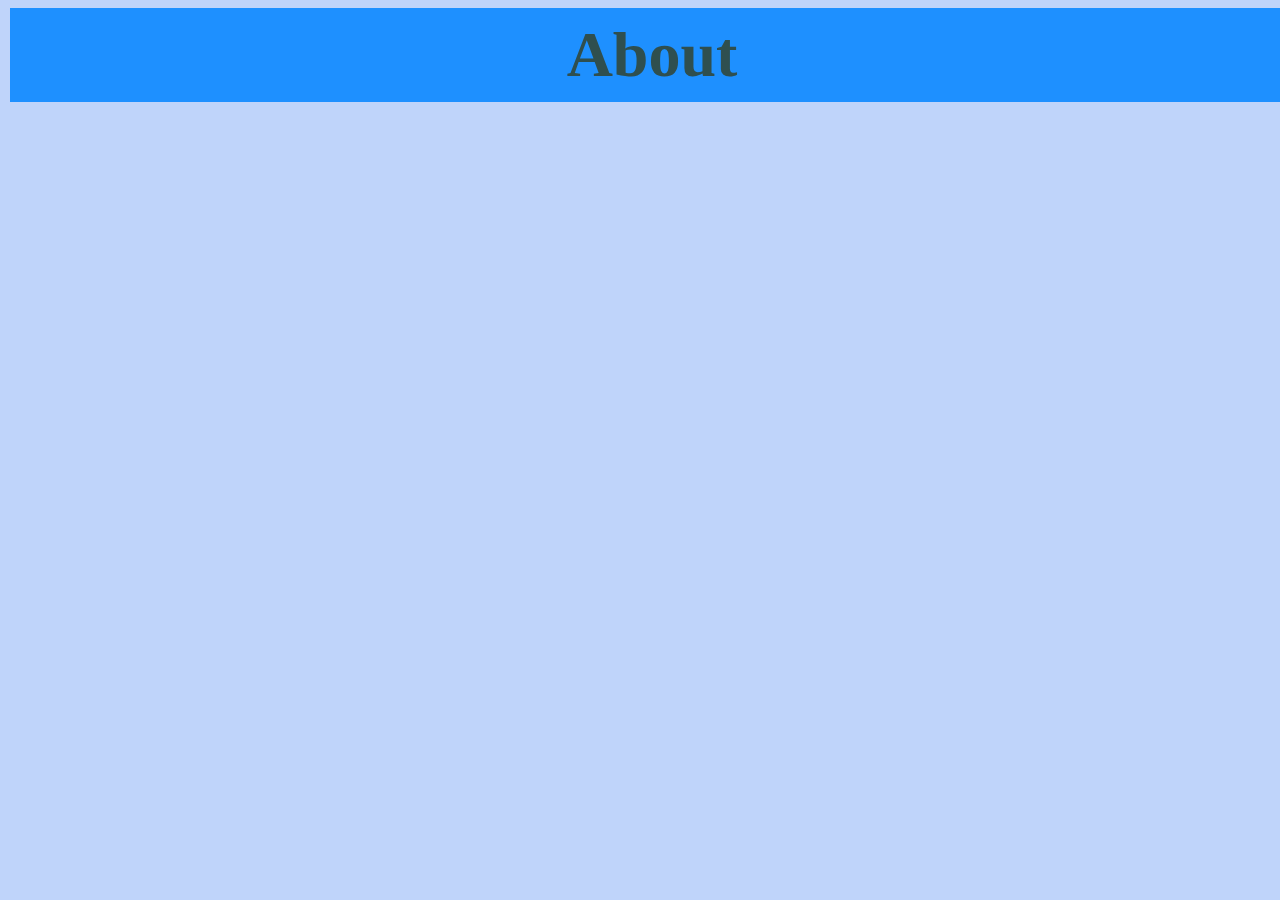
<file: about.html>
<!DOCTYPE html>
<html>
<head>
	<meta charset="utf-8">
	<meta name="viewport" content="width=device-width, initial-scale=1">
	<title>About Sharafat..</title>
</head>

<body style="background-color:#BFD4FA">

	<h2 style="background-color:dodgerblue; color: #2F4F4F; padding: 10px; width: 100%; text-align:center;  font-size: 5vw; margin: 2px;font-family: 'Kaushan Script', cursive;">About</h2>
	<br>
	<br>
</body>
</html>
</file>
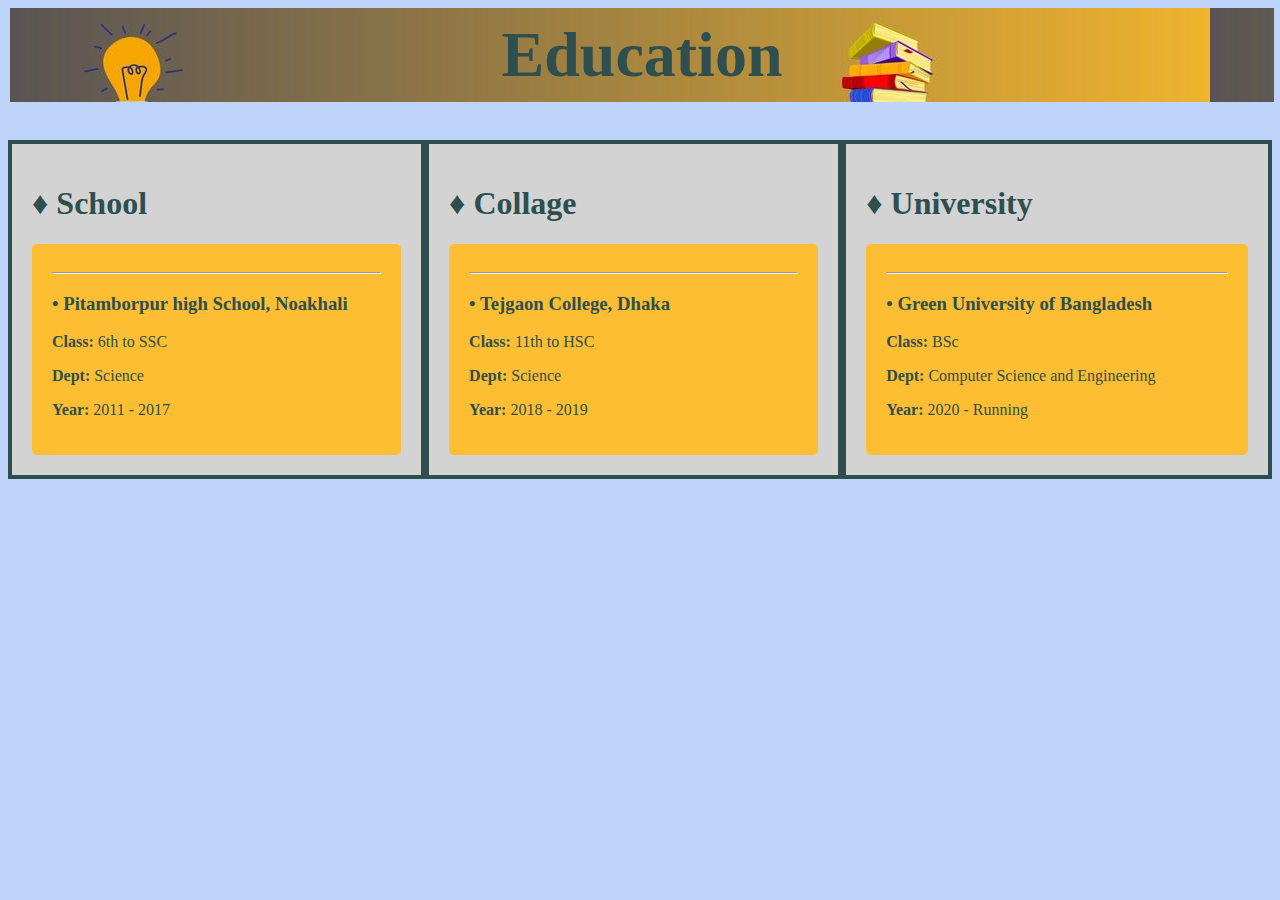
<file: edu.html>
<!DOCTYPE html>
<html>
<head>
	<meta charset="utf-8">
	<meta name="viewport" content="width=device-width, initial-scale=1">
	<title>Education..</title>
  <style>* {
    box-sizing: border-box;
  }

  .left {
    background-color: #D3D3D3;
    padding: 20px;
    float: left;
    width: 33%; 
    border: 4px solid #2F4F4F; 
    color: #2F4F4F;
  }

  .left a{
    
    padding: 20px;
    background-color: #FDBE33;
    color: #2F4F4F;
    display: block;
    text-decoration: unset;
    
    border-radius: 5px;
  }

  .main {
    background-color: #D3D3D3;
    padding: 20px;
    float: left;
    width: 33%;
    border: 4px solid #2F4F4F; 
    color: #2F4F4F;
  }
  .main a{
    
    padding: 20px;
    background-color: #FDBE33;
    color: #2F4F4F;
    display: block;
    text-decoration: unset;
    border-radius: 5px;
  }

  .right {
    background-color: #D3D3D3;
    padding: 20px;
    float: left;
    width: 34%;
    border: 4px solid #2F4F4F; 
    color: #2F4F4F; 
  }

  .right a{
    
    padding: 20px;
    background-color: #FDBE33;
    color: #2F4F4F;
    display: block;
    text-decoration: unset;
    border-radius: 5px;
  }
  div a:hover {
    background-color:#2F4F4F ;
    color: white;
  }


/* Use a media query to add a break point at 800px: */
@media screen and (max-width: 800px) {
  .left, .main, .right {
    width: 100%; /* The width is 100%, when the viewport is 800px or smaller */
  }
}
</style>
</head>
<body style="background-color:#BFD4FA;">

  <h2 style="background-image: url(cover-2.jpg); color: #2F4F4F; padding: 10px; width: 100%; text-align:center; font-size: 5vw; margin: 2px; font-family: 'Kaushan Script', cursive;" > 
  Education</h2>
  <br>
  <br>

  <div class="left">
    <h1>&#9830; School</h1>
    <a href="https://www.facebook.com/Pitamborpurhighschool/"><hr>
      <h3>&bull; Pitamborpur high School, Noakhali</h3>
      <p><b>Class:</b> 6th to SSC</p>
      <p><b>Dept:</b> Science</p>
      <p><b>Year:</b> 2011 - 2017</p>
    </a>
  </div>

  <div class="main">
    <h1>&#9830; Collage</h1>
    <a href="https://en.wikipedia.org/wiki/Tejgaon_College"><hr>
      <h3>&bull; Tejgaon College, Dhaka</h3>
      <p><b>Class:</b> 11th to HSC</p>
      <p><b>Dept:</b> Science</p>
      <p><b>Year:</b> 2018 - 2019</p>
    </a>
  </div>

  <div class="right">
    <h1>&#9830; University</h1>
    <a href="https://green.edu.bd/"><hr>
      <h3>&bull; Green University of Bangladesh</h3>
      <p><b>Class:</b> BSc</p>
      <p><b>Dept:</b> Computer Science and Engineering</p>
      <p><b>Year:</b> 2020 - Running</p>
    </a>
  </div>

</body>
</html>
</file>
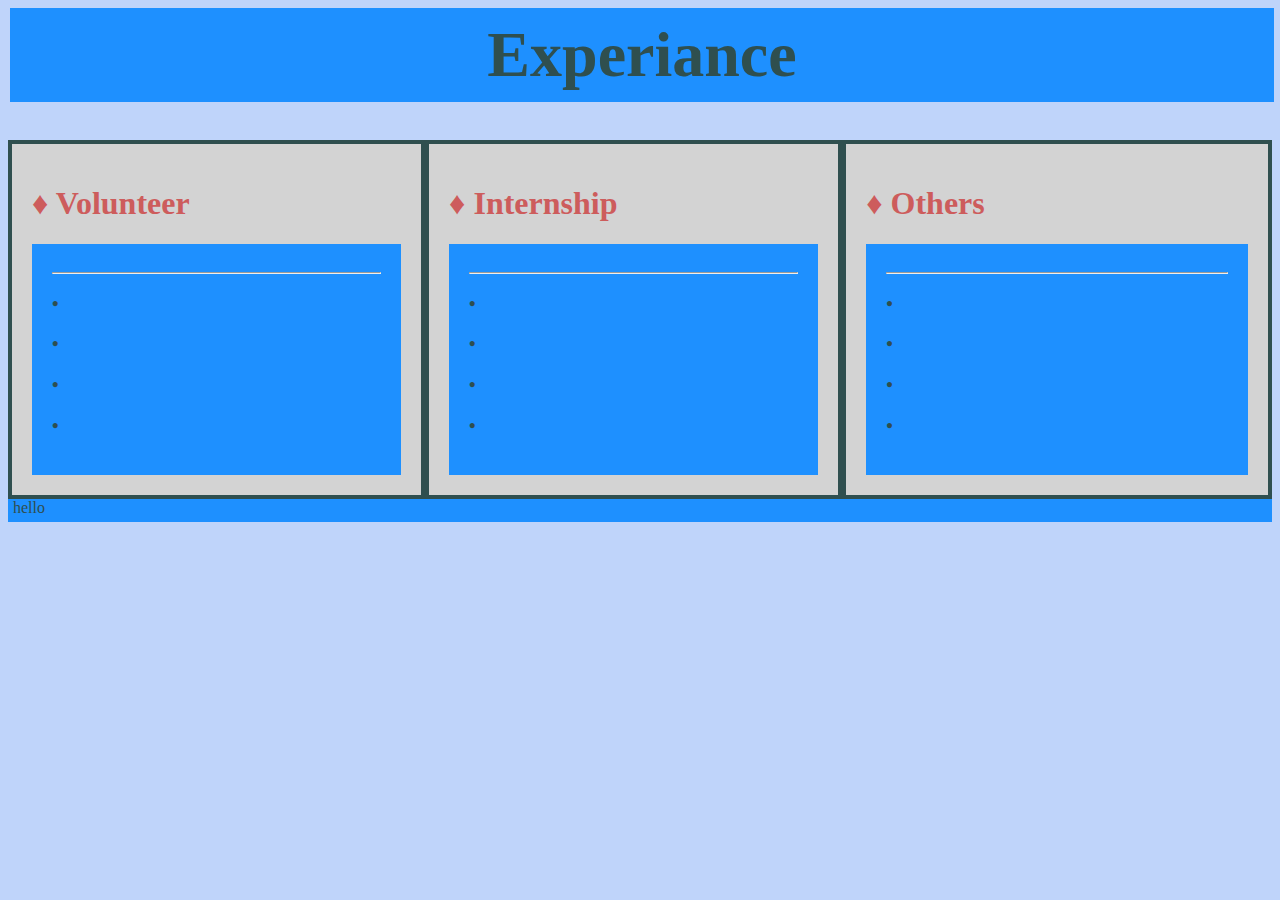
<file: exp.html>
<!DOCTYPE html>
<html>
<head>
  <meta charset="utf-8">
  <meta name="viewport" content="width=device-width, initial-scale=1">
  <title>Experience Sharafat..</title>
  <style>* {
    box-sizing: border-box;
  }

  .left {
    background-color: #D3D3D3;
    padding: 20px;
    float: left;
    width: 33%; 
    border: 4px solid #2F4F4F; 
    color: #CD5C5C;
  }

  .left a{

    padding: 20px;
    background-color: dodgerblue;
    color: #2F4F4F;
    display: block;
    text-decoration: unset;
    
  }

  .main {
    background-color: #D3D3D3;
    padding: 20px;
    float: left;
    width: 33%;
    border: 4px solid #2F4F4F; 
    color: #CD5C5C;
  }
  .main a{

    padding: 20px;
    background-color: dodgerblue;
    color: #2F4F4F;
    display: block;
    text-decoration: unset;
    
  }

  .right {
    background-color: #D3D3D3;
    padding: 20px;
    float: left;
    width: 34%;
    border: 4px solid #2F4F4F; 
    color: #CD5C5C; 
  }

  .right a{

    padding: 20px;
    background-color: dodgerblue;
    color: #2F4F4F;
    display: block;
    text-decoration: unset;
    
  }
  div a:hover {
    background-color:#2F4F4F ;
    color: white;
  }

/* Use a media query to add a break point at 800px: */
@media screen and (max-width: 800px) {
  .left, .main, .right {
    width: 100%; /* The width is 100%, when the viewport is 800px or smaller */
  }
}
</style>
</head>
<body style="background-color:#BFD4FA;">

  <h2 style="background-color:dodgerblue; color: #2F4F4F; padding: 10px; width: 100%; text-align:center; font-size: 5vw; margin: 2px; font-family: 'Kaushan Script', cursive;" > 
  Experiance</h2>
  <br>
  <br>

  <div class="left">
    <h1>&#9830;  Volunteer</h1>
    <a href="#">
      <hr>
      <h3>&bull; </h3>
      <h3>&bull;</h3>
      <h3>&bull; </h3>
      <h3>&bull; </h3>
      
    </a>  
  </div>

  <div class="main">
    <h1>&#9830;  Internship </h1>
    <a href="#"><hr>
      <h3>&bull; </h3>
      <h3>&bull; </h3>
      <h3>&bull; </h3>
      <h3>&bull; </h3>
      
    </a>
  </div>

  <div class="right">
    <h1>&#9830;  Others </h1>
    <a href="#"><hr>
      <h3>&bull; </h3>
      <h3>&bull; </h3>
      <h3>&bull; </h3>
      <h3>&bull; </h3>
      
      
    </a>
  </div>

  <footer style="background-color: dodgerblue; color: #2F4F4F; padding: 5px;"> hello</footer>

</body>
</html>
</file>
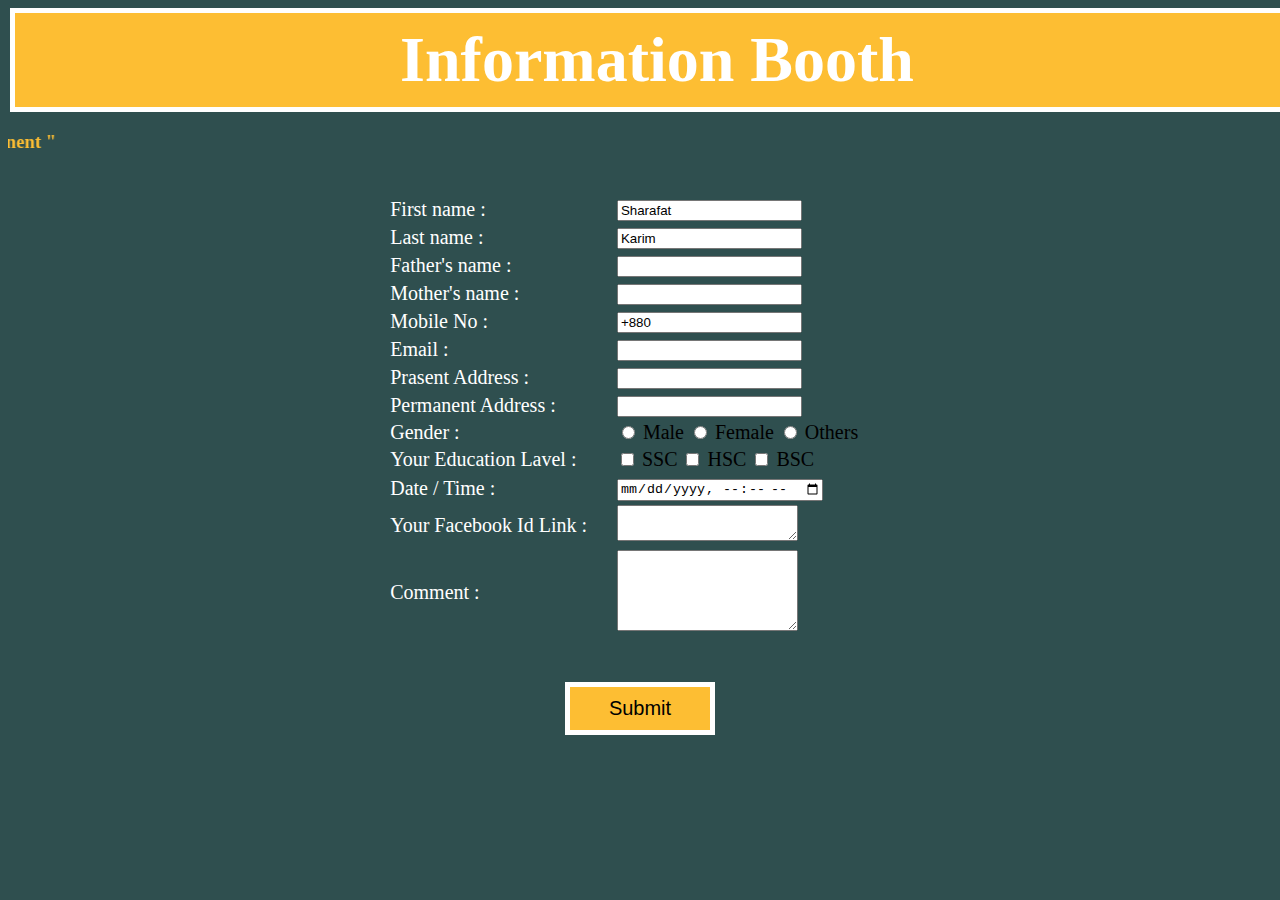
<file: from.html>
<!DOCTYPE html>
<html>
<head>
  <meta charset="utf-8">
  <meta name="viewport" content="width=device-width, initial-scale=1">
  <title>From</title>
  <style>
    .info{
      width: 100%;
    }

@media only screen and (max-width: 625px) {
      /* For mobile phones: */
      .info {
        width: 92%;
      }
        }
  </style>
</head>
<body style="background-color:#2F4F4F;">
  <div class="info">
    <h2 style="background-color:#FDBE33; color: white; padding: 10px; width: 100%; text-align:center; border: 5px solid white; font-size: 5vw; margin: 2px;">Information Booth</h2>
  </div>

    <h3 style="text-align: center; color: #FDBE33; "> <marquee direction="right"> " Let the relationship be permanent "</marquee> </h3>
    <br>

    <form style="font-size: 20px;"> 
      <table style="width:40%" align="center">
        <tr>
         <td style="color: white;"><label for="fname">First name    :</label></td>
         <td><input type="text" id="fname" name="fname" value="Sharafat"></td>
       </tr>
       <tr>
        <td style="color: white;"><label for="lname">Last name     :</label></td>
        <td><input type="text" id="lname" name="lname" value="Karim"></td>
      </tr>

      <tr>
       <td style="color: white;"><label for="fname">Father's name    :</label></td>
       <td><input type="text" id="fname" name="fname"></td>
     </tr>
     <tr>
      <td style="color: white;"><label for="lname">Mother's name     :</label></td>
      <td><input type="text" id="lname" name="lname"></td></tr>

      <tr>
       <td style="color: white;"><label for="fname">Mobile No  :</label></td>
       <td><input type="tel" id="fname" name="fname" value="+880"></td></tr>

       <tr>
         <td style="color: white;"><label for="fname">Email    :</label></td>
         <td><input type="Email" id="fname" name="fname"></td></tr>
         <tr>
          <td style="color: white;"><label for="fname">Prasent Address    :</label></td>
          <td><input type="text" id="fname" name="fname"></td></tr>

          
          <td style="color: white;"><label for="fname">Permanent  Address    :</label></td>
          <td><input type="text" id="fname" name="fname"></td></tr>

          <tr>
            <td style="color: white;">Gender :</td>
            <td><input type="radio" id="male" name="gender" value="Male">
              <label for="male">Male</label>
              <input type="radio" id="female" name="gender" value="Female">
              <label for="female">Female</label>
              <input type="radio" id="others" name="gender" value="Others">
              <label for="others">Others</label>
            </td>
          </tr>

          <tr>
            <td style="color: white;">Your Education Lavel :</td>
            <td>
              <input type="checkbox" id="vehicle1" name="vehicle1" value="SSC">
              <label for="vehicle1"> SSC</label>
              <input type="checkbox" id="vehicle2" name="vehicle2" value="HSC">
              <label for="vehicle2"> HSC</label>
              <input type="checkbox" id="vehicle3" name="vehicle3" value="BSC">
              <label for="vehicle3"> BSC</label>
            </td>
          </tr>

          <tr>
            <td style="color: white;">
              Date / Time :
            </td>
            <td>
              <input type="datetime-local" name="time">
            </td>
          </tr>

          <tr>
            <td style="color: white;">
              Your Facebook Id Link :
            </td>
            <td>
              <textarea rows="2" cols="20" type="url" name="link" value="https://www.facebook.com/"></textarea>

            </td>
          </tr>

          <tr>
           <td style="color: white;"><label for="fname">Comment    :</label></td>
           <td> <textarea name="message" rows="5" cols="20"></textarea></td></tr>
         </table>

         <br>

         <p align="center"><input type="submit" value="Submit" style="background-color:#FDBE33; padding: 10px; width: 150px; border: 5px solid white; font-size: 20px;"></p>


       </form> 


     </body>
     </html>
</file>
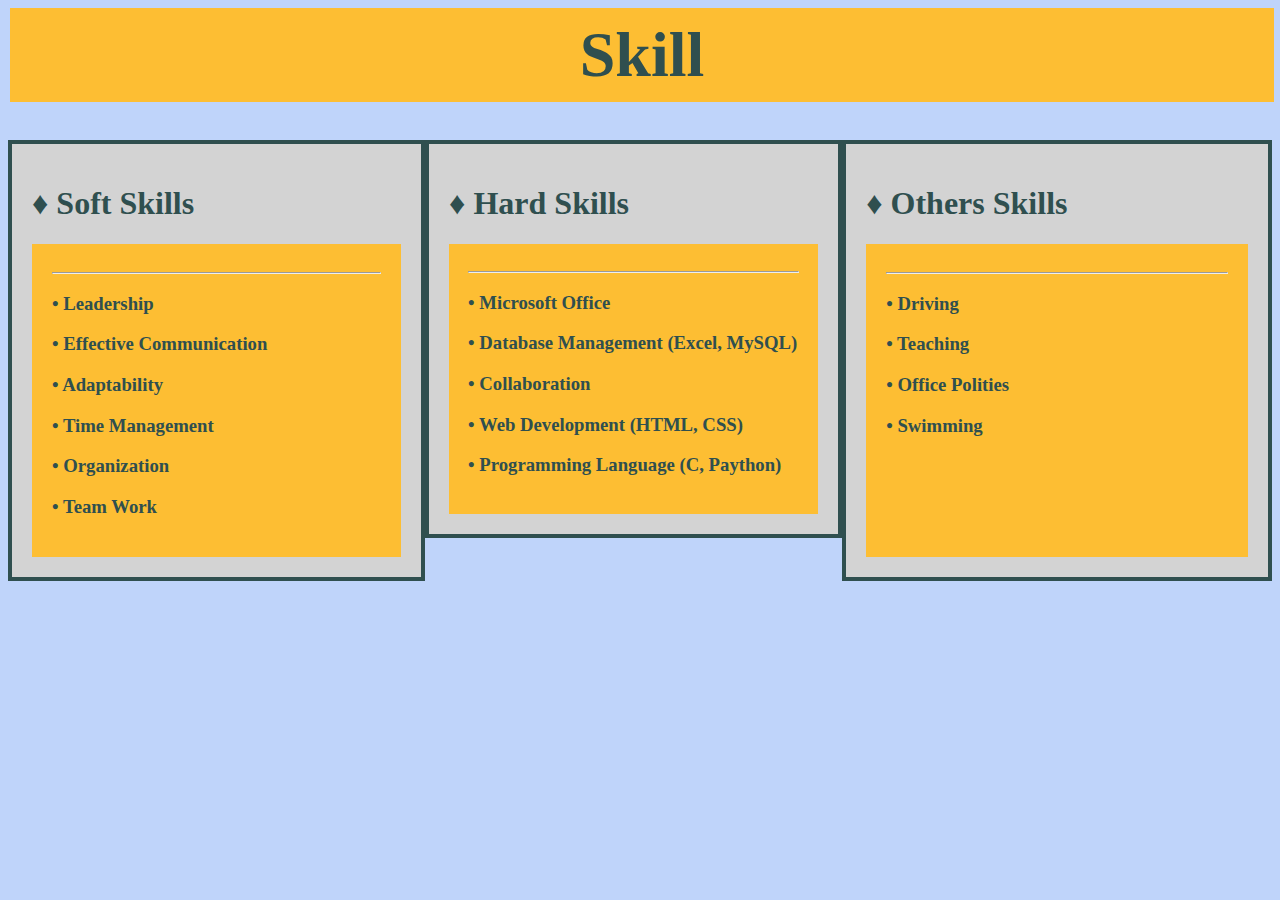
<file: skill.html>
<!DOCTYPE html>
<html>
<head>
	<meta charset="utf-8">
	<meta name="viewport" content="width=device-width, initial-scale=1">
	<title>Skill</title>
  <style>* {
    box-sizing: border-box;
  }

  .left {
    background-color: #D3D3D3;
    padding: 20px;
    float: left;
    width: 33%; 
    border: 4px solid #2F4F4F; 
    color: #2F4F4F;
  }

  .left a{

    padding: 20px;
    background-color: #FDBE33;
    color: #2F4F4F;
    display: block;
    text-decoration: unset;
  }

  .main {
    background-color: #D3D3D3;
    padding: 20px;
    float: left;
    width: 33%;
    border: 4px solid #2F4F4F; 
    color: #2F4F4F;
  }
  .main a{

    padding: 19px;
    background-color: #FDBE33;
    color: #2F4F4F;
    display: block;
    text-decoration: unset;

  }

  .right {
    background-color: #D3D3D3;
    padding: 20px;
    float: left;
    width: 34%;
    border: 4px solid #2F4F4F; 
    color: #2F4F4F; 
  }

  .right a{

    padding: 20px;
    background-color: #FDBE33;
    color: #2F4F4F;
    display: block;
    text-decoration: unset;

  }
  div a:hover {
    background-color:#2F4F4F ;
    color: white;
  }

/* Use a media query to add a break point at 800px: */
@media screen and (max-width: 800px) {
  .left, .main, .right {
    width: 100%; /* The width is 100%, when the viewport is 800px or smaller */
  }
}
</style>
</head>
<body style="background-color:#BFD4FA;">

  <h2 style="background-color:#FDBE33; color: #2F4F4F; padding: 10px; width: 100%; text-align:center; font-size: 5vw; margin: 2px; font-family: 'Kaushan Script', cursive;" > 
  Skill</h2>
  <br>
  <br>

  <div class="left">
    <h1>&#9830; Soft Skills</h1>
    <a href="#">
      <hr>
      <h3>&bull; Leadership</h3>
      <h3>&bull; Effective Communication</h3>
      <h3>&bull; Adaptability</h3>
      <h3>&bull; Time Management</h3>
      <h3>&bull; Organization</h3>
      <h3>&bull; Team Work</h3>
    </a>  
  </div>

  <div class="main">
    <h1>&#9830; Hard Skills</h1>
    <a href="#"><hr>
      <h3>&bull; Microsoft Office</h3>
      <h3>&bull; Database Management (Excel, MySQL)</h3>
      <h3>&bull; Collaboration</h3>
      <h3>&bull; Web Development (HTML, CSS)</h3>
      <h3>&bull; Programming Language (C, Paython)</h3>

    </a>
  </div>

  <div class="right">
    <h1>&#9830; Others Skills</h1>
    <a href="#"><hr>
      <h3>&bull; Driving </h3>
      <h3>&bull; Teaching</h3>
      <h3>&bull; Office Polities</h3>
      <h3>&bull; Swimming</h3>
      <h3><br></h3>
      <h3><br></h3>
    </a>
  </div>

</body>
</html>
</file>
